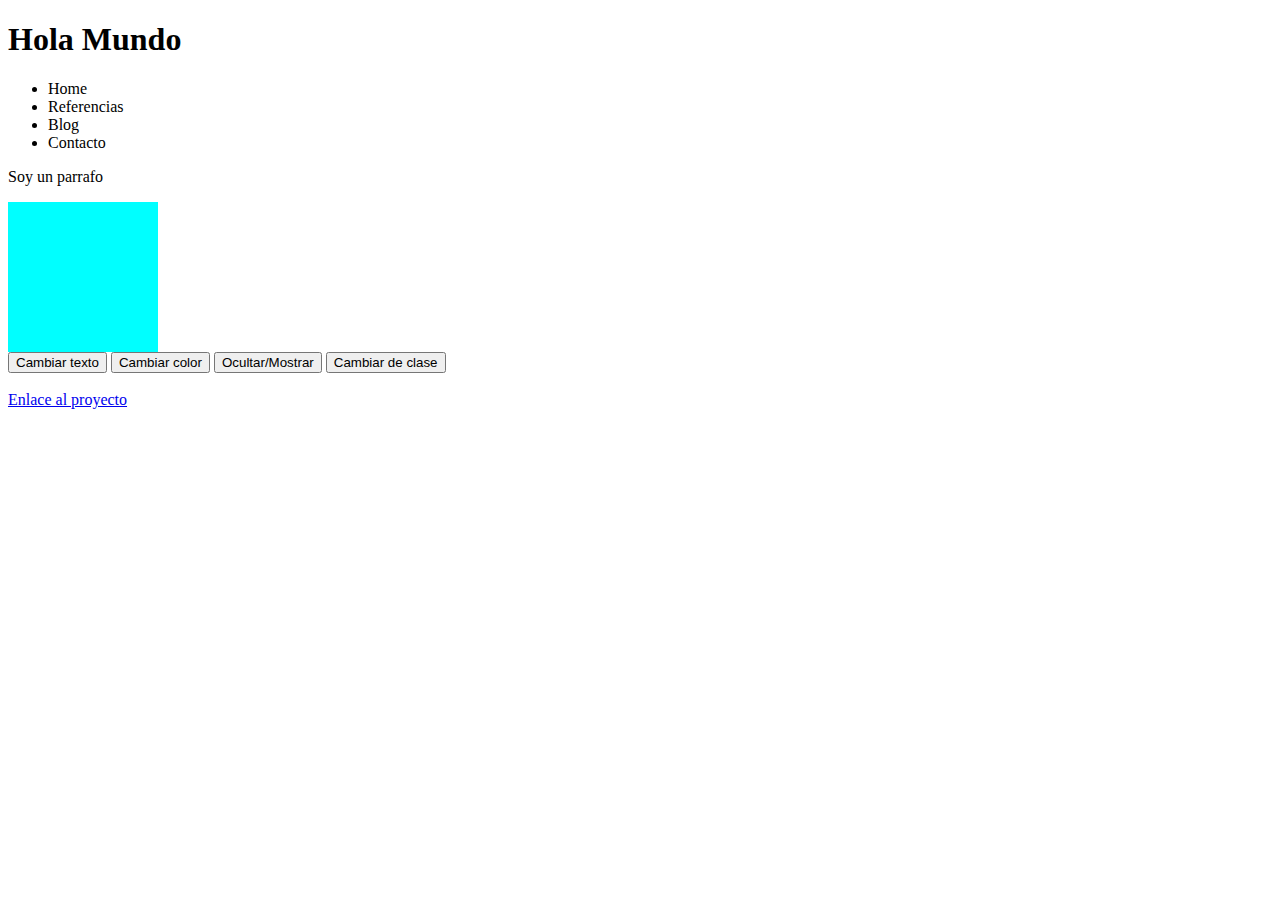
<file: index.html>
<!DOCTYPE html>
<html lang="en">
<head>
    <meta charset="UTF-8">
    <meta name="viewport" content="width=device-width, initial-scale=1.0">
    <link rel="stylesheet" href="style.css">
    <title>Introducción a JavaScript</title>
</head>
<body>
    <header>
        <h1 id="titulo">Hola Mundo</h1>
        <ul id="menu">
            <li>Home</li>
            <li>Referencias</li>
            <li>Blog</li>
            <li>Contacto</li>
        </ul>
    </header>    

    <main>
        <section>
            <p id="texto">Soy un parrafo</p>
        </section>
    
        <div id="caja" class="caja" ></div>
    
    </main>


    <button id="BtnTexto">Cambiar texto</button>
    <button id="BtnColor">Cambiar color</button>
    <button id="BtnOcultar">Ocultar/Mostrar</button>
    <button id="BtnClase">Cambiar de clase</button> 
    <br>
    <br>

    <a href="indexProyecto.html">Enlace al proyecto</a>

    <!-- Enlazando mi archivo HTML con mi archivo JavaScript-->
    <script src="main.js"></script>
</body>
</html>
</file>
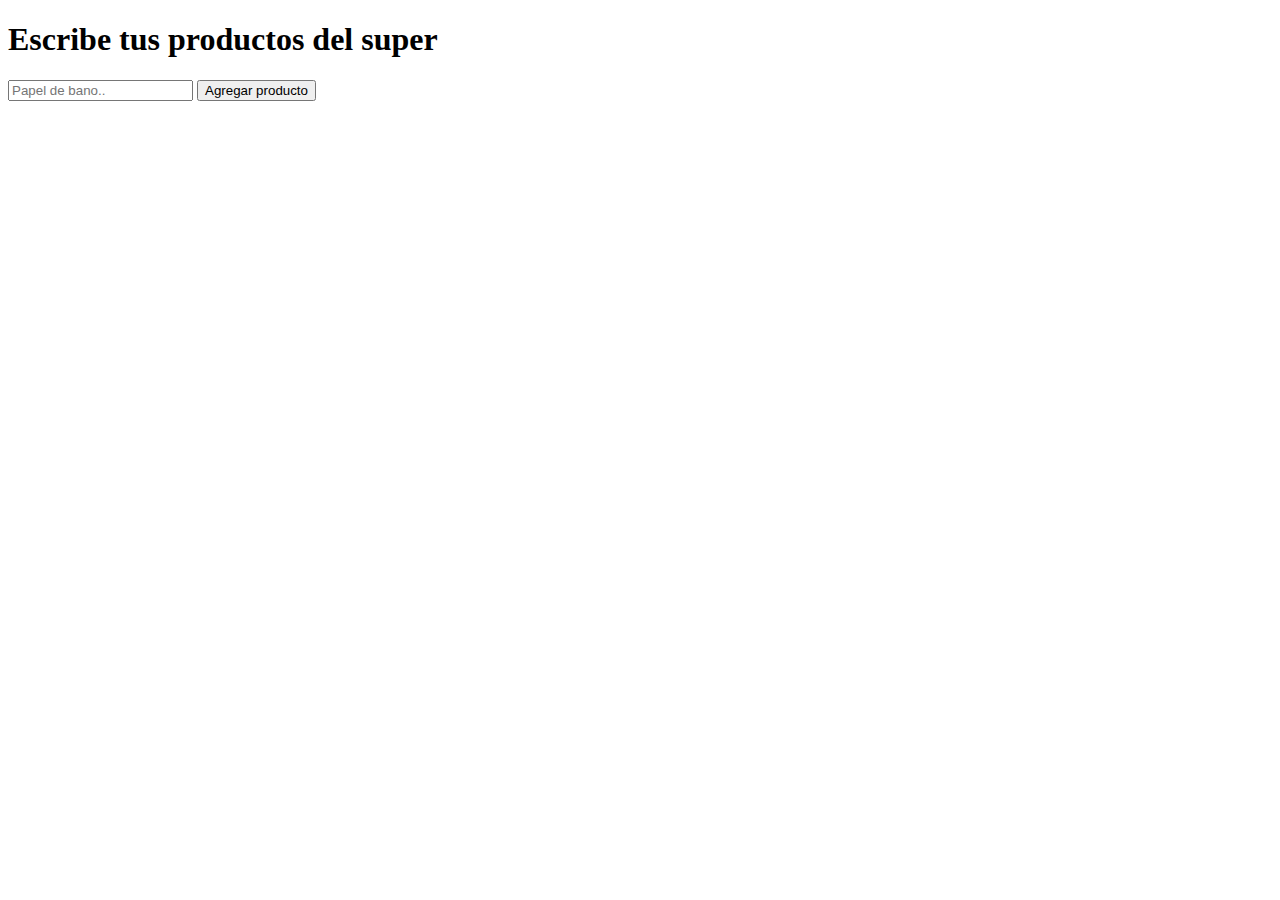
<file: index1.html>
<!DOCTYPE html>
<html lang="en">
<head>
    <meta charset="UTF-8">
    <meta name="viewport" content="width=device-width, initial-scale=1.0">
    <title>Lista de super</title>
</head>
<body>
    <h1>Escribe tus productos del super</h1>

    <div>
        <input type="text" id="itemInput" placeholder="Papel de bano..">
        <button id="addItemButton">Agregar producto</button>
    </div>
    
    <main>
        <ul id="itemList"></ul>
    </main>

    <script src="main2.js"></script>
</body>
</html>
</file>
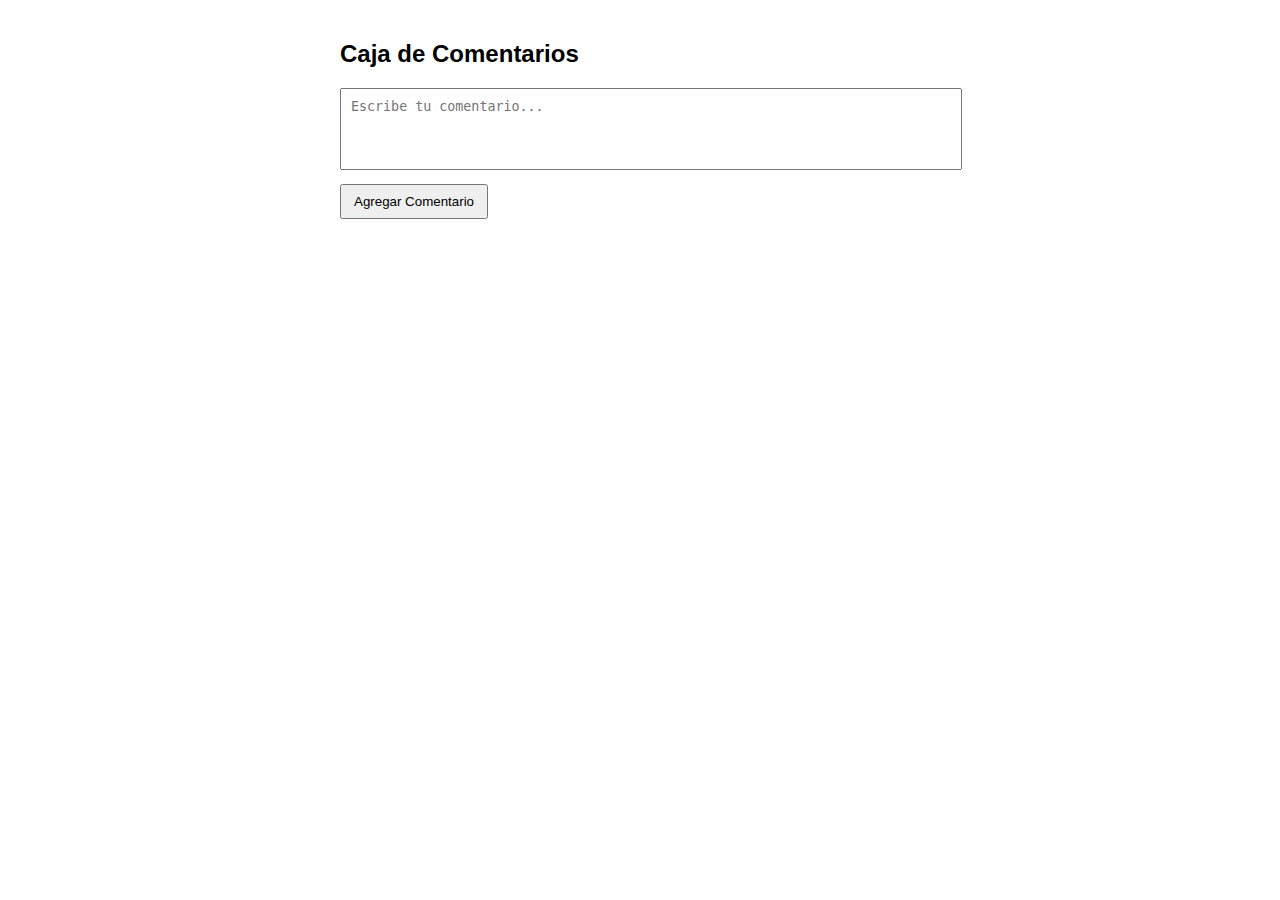
<file: indexDOM.html>
<!DOCTYPE html>
<html lang="es">
<head>
    <meta charset="UTF-8">
    <title>Caja de Comentarios</title>
    <style>
        body {
            font-family: Arial, sans-serif;
            max-width: 600px;
            margin: 40px auto;
        }

        form {
            margin-bottom: 20px;
        }

        textarea {
            width: 100%;
            padding: 10px;
            resize: none;
        }

        button {
            margin-top: 10px;
            padding: 8px 12px;
            cursor: pointer;
        }

        .comentario {
            background: #f4f4f4;
            padding: 10px;
            margin-bottom: 10px;
            border-radius: 5px;
            position: relative;
        }

        .fecha {
            font-size: 12px;
            color: gray;
        }

        .eliminar {
            position: absolute;
            top: 5px;
            right: 5px;
            background: red;
            color: white;
            border: none;
            padding: 3px 6px;
            font-size: 12px;
        }
    </style>
</head>
<body>

    <h2>Caja de Comentarios</h2>

    <form id="formComentario">
        <textarea id="textoComentario" rows="4" placeholder="Escribe tu comentario..."></textarea>
        <br>
        <button type="submit">Agregar Comentario</button>
    </form>

    <div id="listaComentarios"></div>

    <script src="scriptDOM.js"></script>

</body>
</html>
</file>
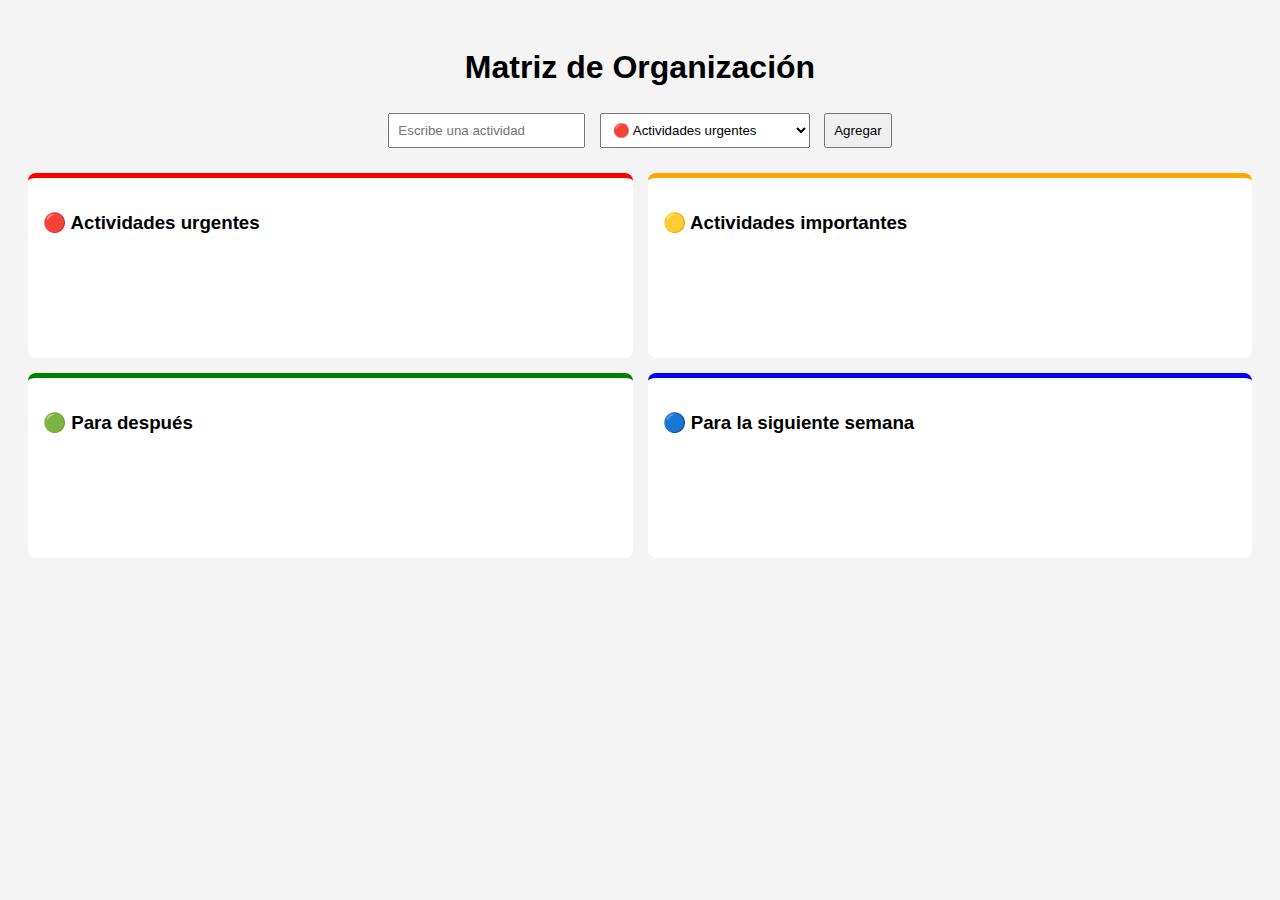
<file: indexOrg.html>
<!DOCTYPE html>
<html lang="es">
<head>
  <meta charset="UTF-8">
  <title>Matriz de Organización</title>
  <link rel="stylesheet" href="styleOrg.css"> 
</head>
<body>

<h1>Matriz de Organización</h1>

<div class="formulario">
  <input type="text" id="tareaInput" placeholder="Escribe una actividad">
  
  <select id="categoriaSelect">
    <option value="urgente">🔴 Actividades urgentes</option>
    <option value="importante">🟡 Actividades importantes</option>
    <option value="despues">🟢 Para después</option>
    <option value="semana">🔵 Para la siguiente semana</option>
  </select>
  
  <button id="agregarBtn">Agregar</button>
</div>

<div class="matriz">
  <div class="seccion urgente">
    <h3>🔴 Actividades urgentes</h3>
    <ul id="urgente"></ul>
  </div>

  <div class="seccion importante">
    <h3>🟡 Actividades importantes</h3>
    <ul id="importante"></ul>
  </div>

  <div class="seccion despues">
    <h3>🟢 Para después</h3>
    <ul id="despues"></ul>
  </div>

  <div class="seccion semana">
    <h3>🔵 Para la siguiente semana</h3>
    <ul id="semana"></ul>
  </div>
</div>

<script src="scriptOrg.js"></script>
</body>
</html>
</file>
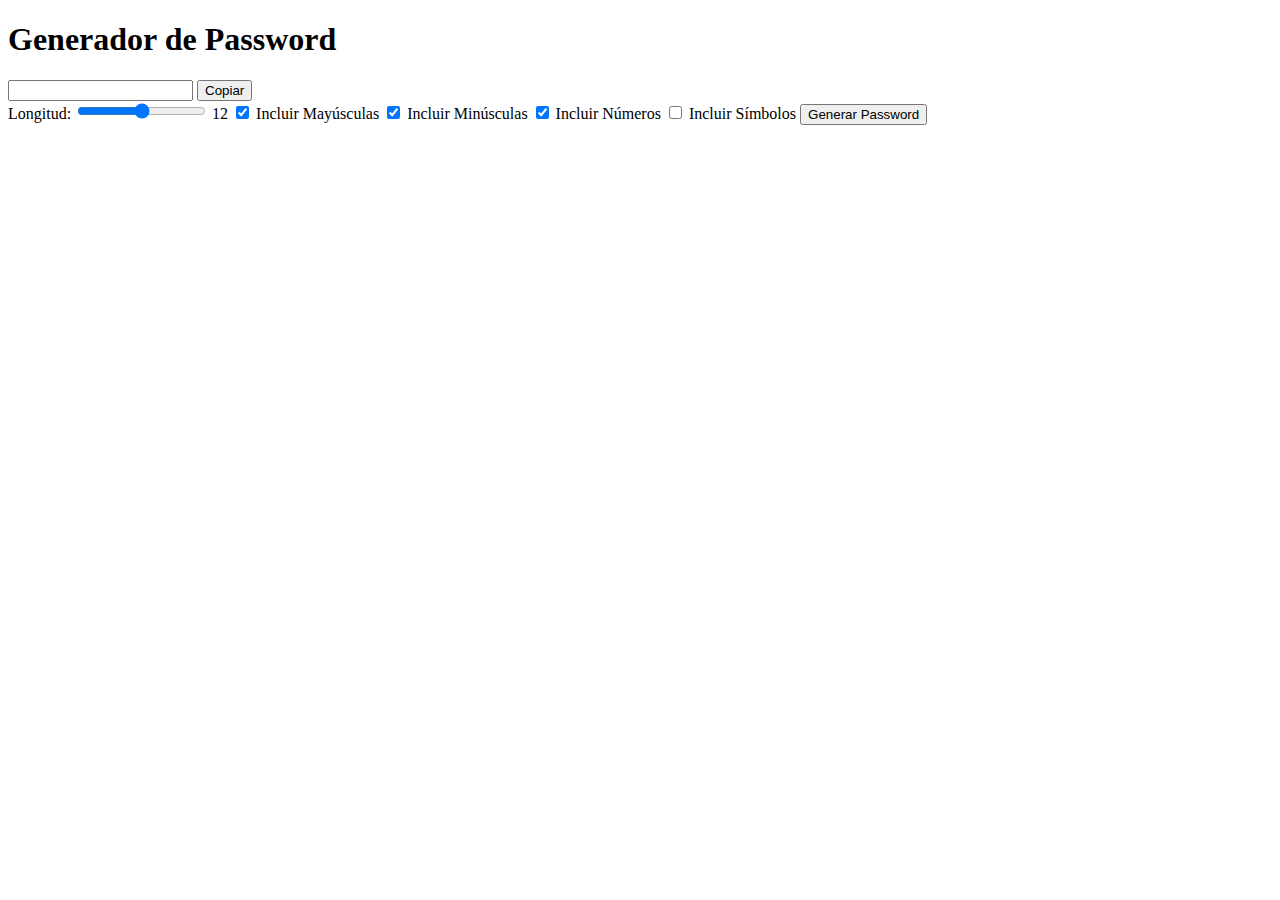
<file: indexPassword.html>
<!DOCTYPE html>
<html lang="es">
<head>
  <meta charset="UTF-8">
  <title>Generador de Password</title>

</head>
<body>

  <div class="container">
    <h1>Generador de Password</h1>

    <div class="password-box">
      <input type="text" id="password" readonly>
      <button id="copyBtn">Copiar</button>
    </div>

    <div class="controls">
      <label>
        Longitud:
        <input type="range" id="length" min="4" max="20" value="12">
        <span id="lengthValue">12</span>
      </label>

      <label>
        <input type="checkbox" id="uppercase" checked>
        Incluir Mayúsculas
      </label>

      <label>
        <input type="checkbox" id="lowercase" checked>
        Incluir Minúsculas
      </label>

      <label>
        <input type="checkbox" id="numbers" checked>
        Incluir Números
      </label>

      <label>
        <input type="checkbox" id="symbols">
        Incluir Símbolos
      </label>

      <button id="generateBtn">Generar Password</button>
    </div>
  </div>

  <script src="scriptPass.js"></script>
</body>
</html>
</file>
<file: style.css>
/*#caja{
    background-color: blue;
    width: 200px;
    height: 200px;
} */

.caja{
    width: 150px;
    height: 150px;
    background-color: aqua;
    transition: 0.3s;
}

.activa{
    background-color: black;
    transform: scale(1.1);
}
</file>
<file: styleOrg.css>
body {
  font-family: Arial, sans-serif;
  background: #f4f4f4;
  padding: 20px;
}

h1 {
  text-align: center;
}

.formulario {
  text-align: center;
  margin-bottom: 20px;
}

input, select, button {
  padding: 8px;
  margin: 5px;
}

.matriz {
  display: grid;
  grid-template-columns: 1fr 1fr;
  gap: 15px;
}

.seccion {
  background: white;
  padding: 15px;
  border-radius: 8px;
  min-height: 150px;
}

.urgente { border-top: 5px solid red; }
.importante { border-top: 5px solid orange; }
.despues { border-top: 5px solid green; }
.semana { border-top: 5px solid blue; }

li {
  display: flex;
  justify-content: space-between;
  margin: 5px 0;
}

.eliminar {
  cursor: pointer;
  color: red;
  font-weight: bold;
}
</file>
